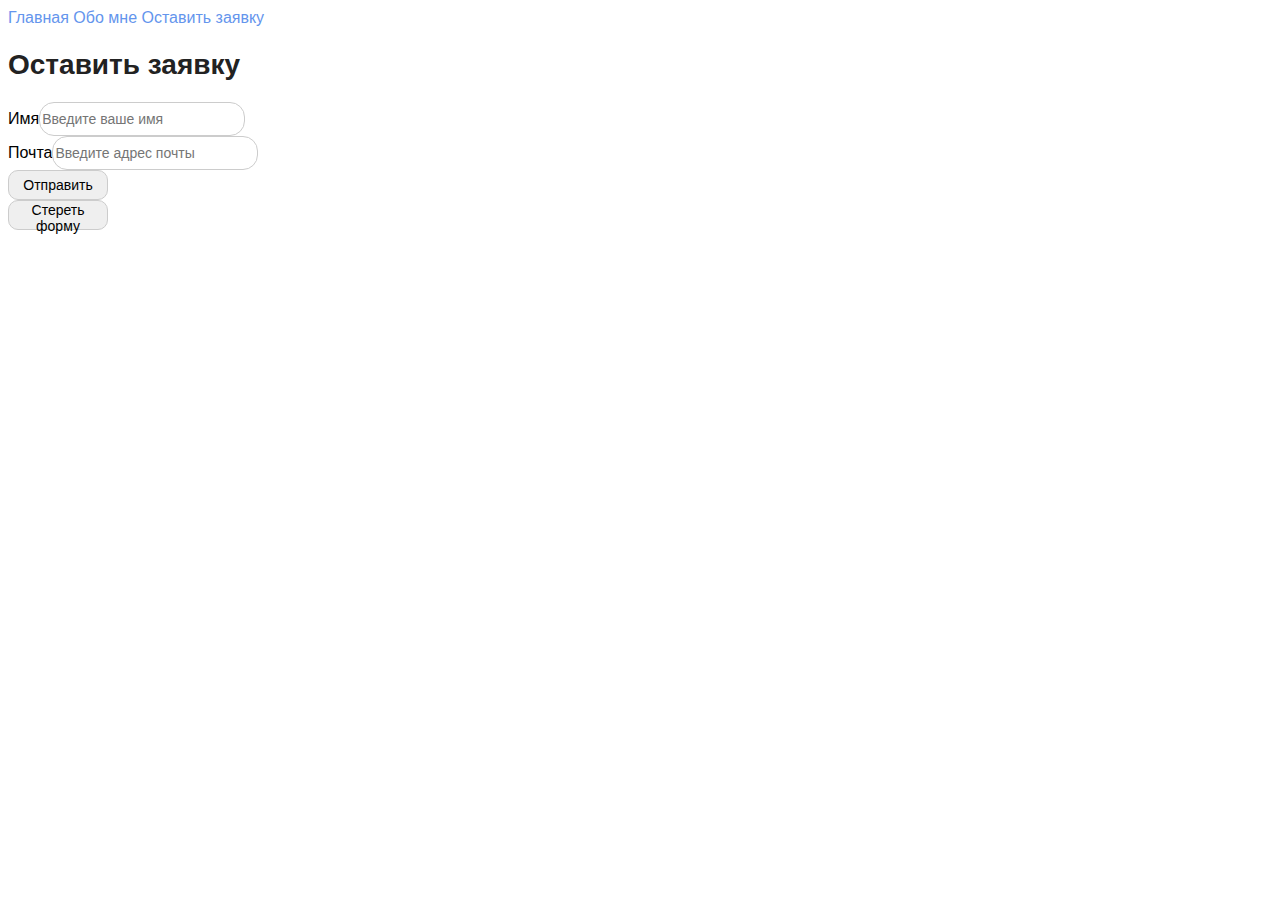
<file: new page.html>
<!DOCTYPE html>
<html lang="en">
<head>
    <meta charset="UTF-8">
    <meta http-equiv="X-UA-Compatible" content="IE=edge">
    <meta name="viewport" content="width=device-width, initial-scale=1.0">
    <link rel='stylesheet' href="CSS.css">
    <title>Document</title>
</head>
<body>
    <a class="link" href="index.html">Главная</a>
    <a class="link" href="info/about.html">Обо мне</a>
    <a class="link" href="#">Оставить заявку</a>
    <h1 class="header">Оставить заявку</h1>
    <form action = "#">
        Имя<input type="text" class="field" placeholder="Введите ваше имя"><br>
        Почта<input type="text" class="field" placeholder="Введите адрес почты"><br>
        <button type="submit" class="but">Отправить</button><br>
        <button type="reset" class="but">Стереть форму</button><br>
    </form>
</body>
</html>
</file>
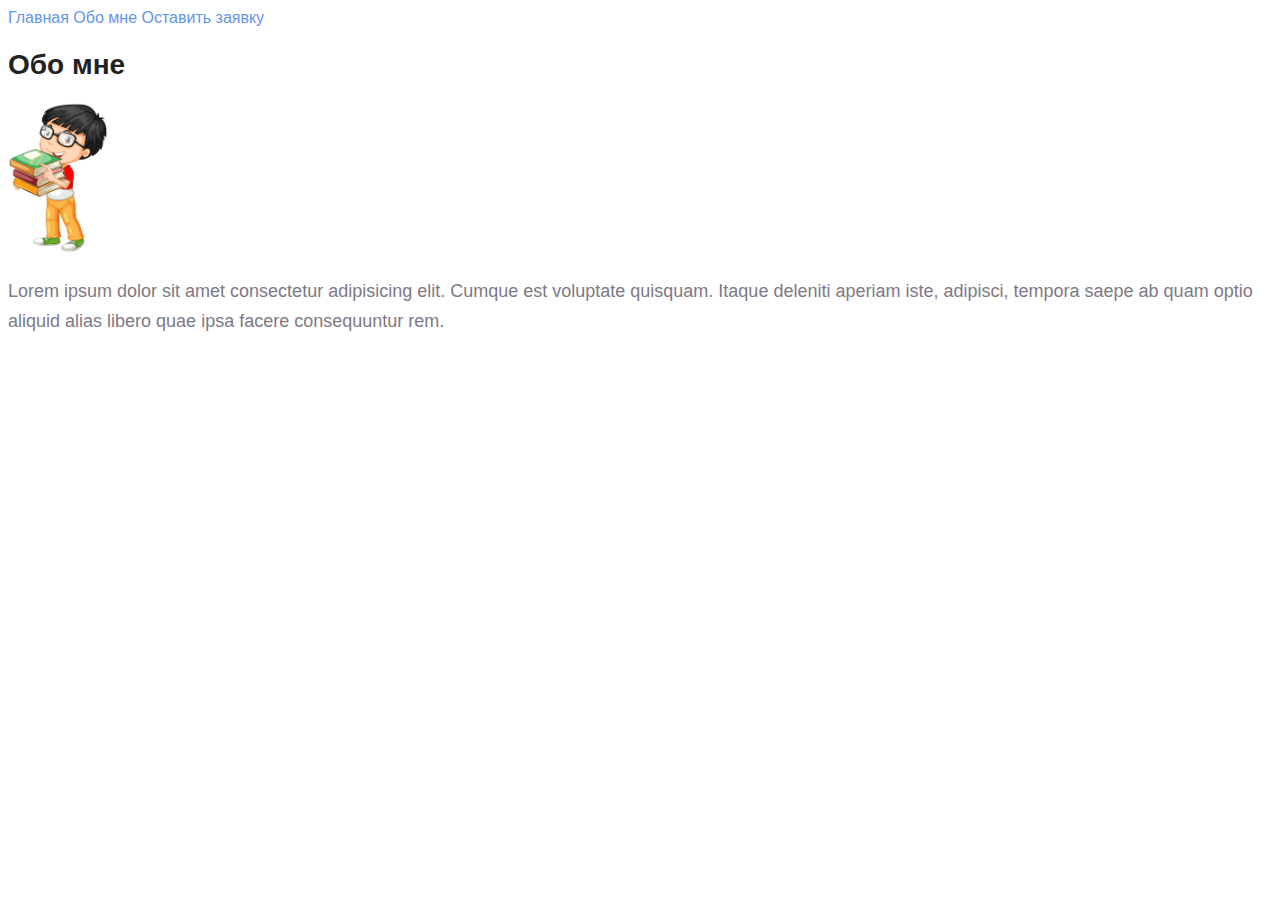
<file: info/about.html>
<!DOCTYPE html>
<html lang="en">
<head>
    <meta charset="UTF-8">
    <meta http-equiv="X-UA-Compatible" content="IE=edge">
    <meta name="viewport" content="width=device-width, initial-scale=1.0">
    <link rel='stylesheet' href="../CSS.css">
    <title>Document</title>
</head>
<body>
    <a class="link" href="../index.html">Главная</a>
    <a class="link" href="#">Обо мне</a>
    <a class="link" href="../new page.html">Оставить заявку</a>
    <h1 class="header">Обо мне</h1>
    <img class="image" src = "../img/cute-young-boy-cartoon-character-holding-books_1308-51991.webp" alt="student"/>
    <p class="paragraph">Lorem ipsum dolor sit amet consectetur adipisicing elit. Cumque est voluptate quisquam. Itaque deleniti aperiam iste, adipisci, tempora saepe ab quam optio aliquid alias libero quae ipsa facere consequuntur rem.</p>  
</body>
</html>
</file>
<file: CSS.css>
.fa {
    font-size: 30px;
}
.fa-vk {
    color: blue;
}
.fa-facebook {
    color: black;
}
a {
    text-decoration: none;
}
.link {
	color: cornflowerblue;
    font-size: 16px;
	line-height: 20px;
}
.header {
    color: #222222;
    font-size: 28px;
    line-height: 36px;
    font-weight: bold;
}
.header2 {
    color: coral;
    font-style: normal;
    font-weight: 700;
    font-size: 36px;
    line-height: 80px;
}
.paragraph {
font-style: normal;
    font-weight: 300;
    font-size: 18px;
    line-height: 30px;
    color: #7D7987
}
.image {
    border-radius: 10px;
    width: 100px;
}
.field {
    width: 200px;
    height: 30px;
    outline: none;
    border: 1px solid #ccc;
    border-radius: 15px;
    font-size: 14px;
    line-height: 30px;
}
.but {
    width: 100px;
    height: 30px;
    font-size: 14px;
    border: 1px solid #ccc;
    border-radius: 10px;
}
body {
    font-family: sans-serif;
}
</file>
